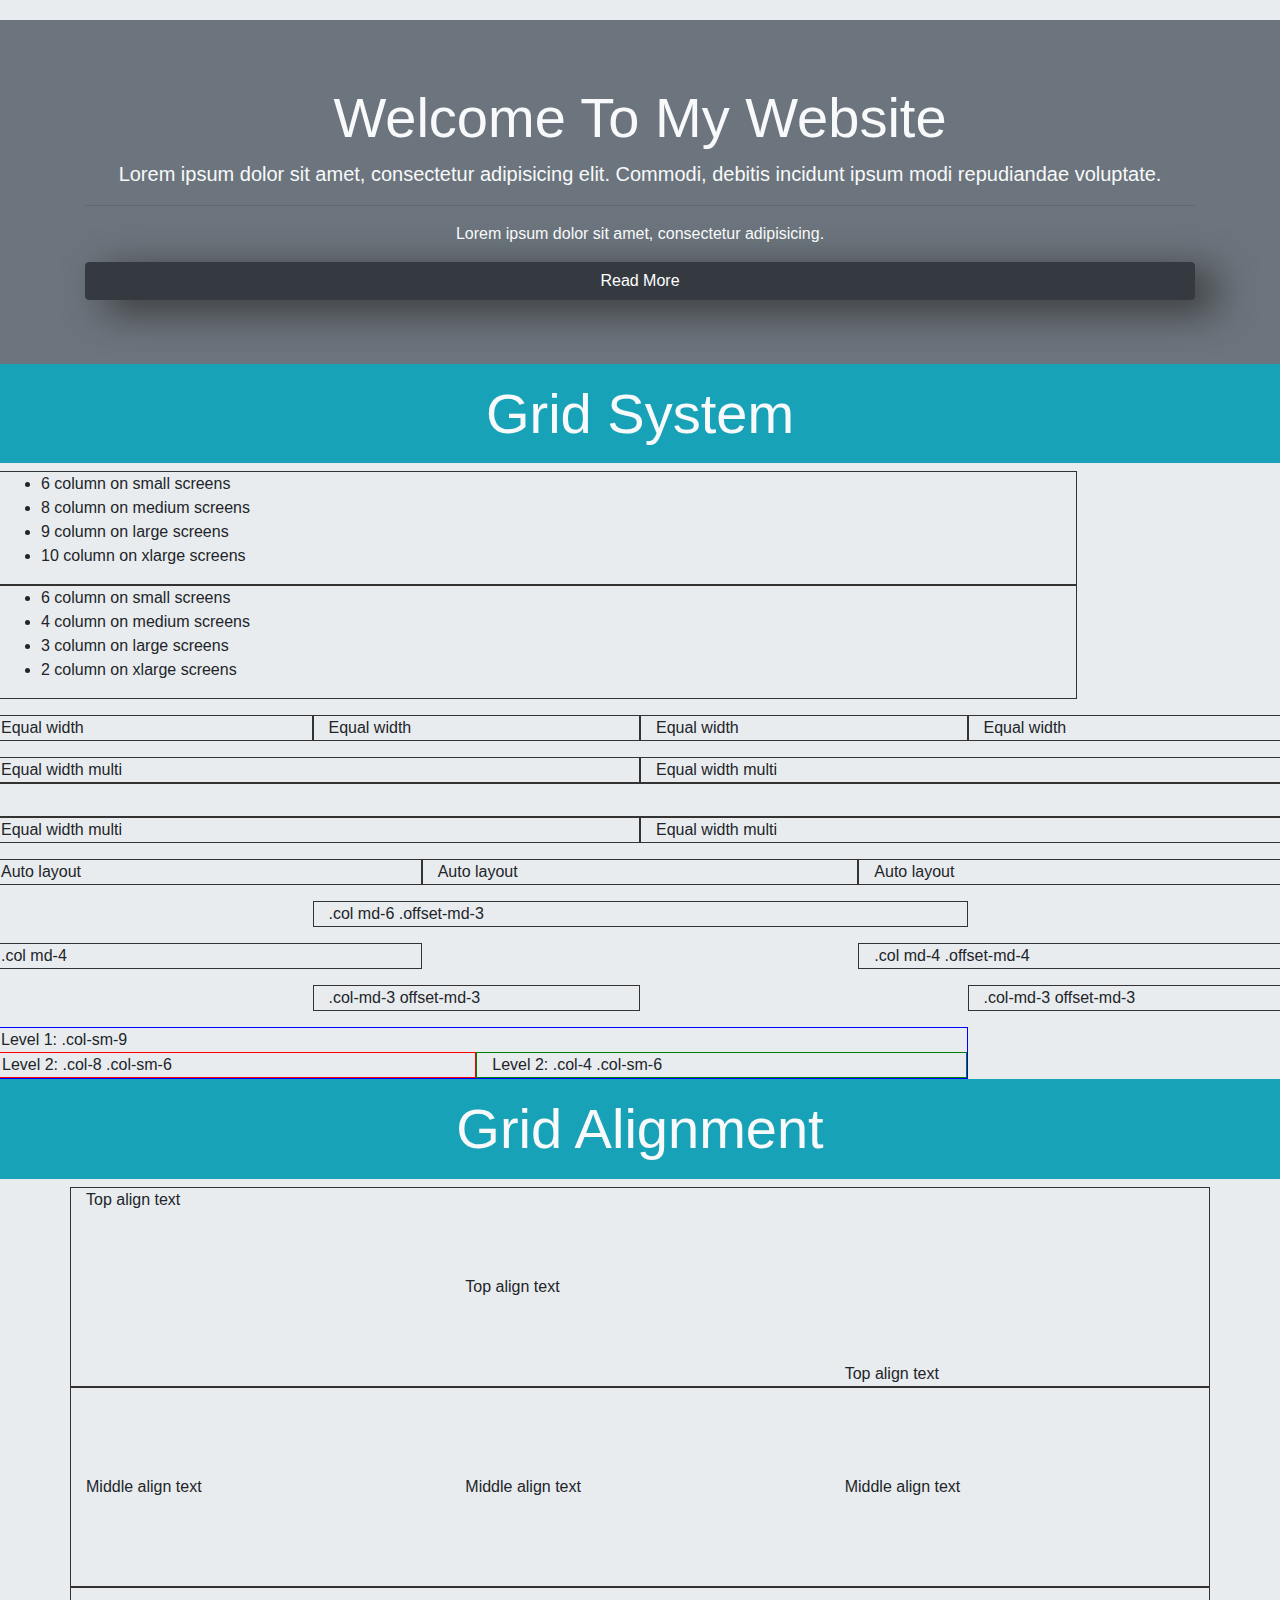
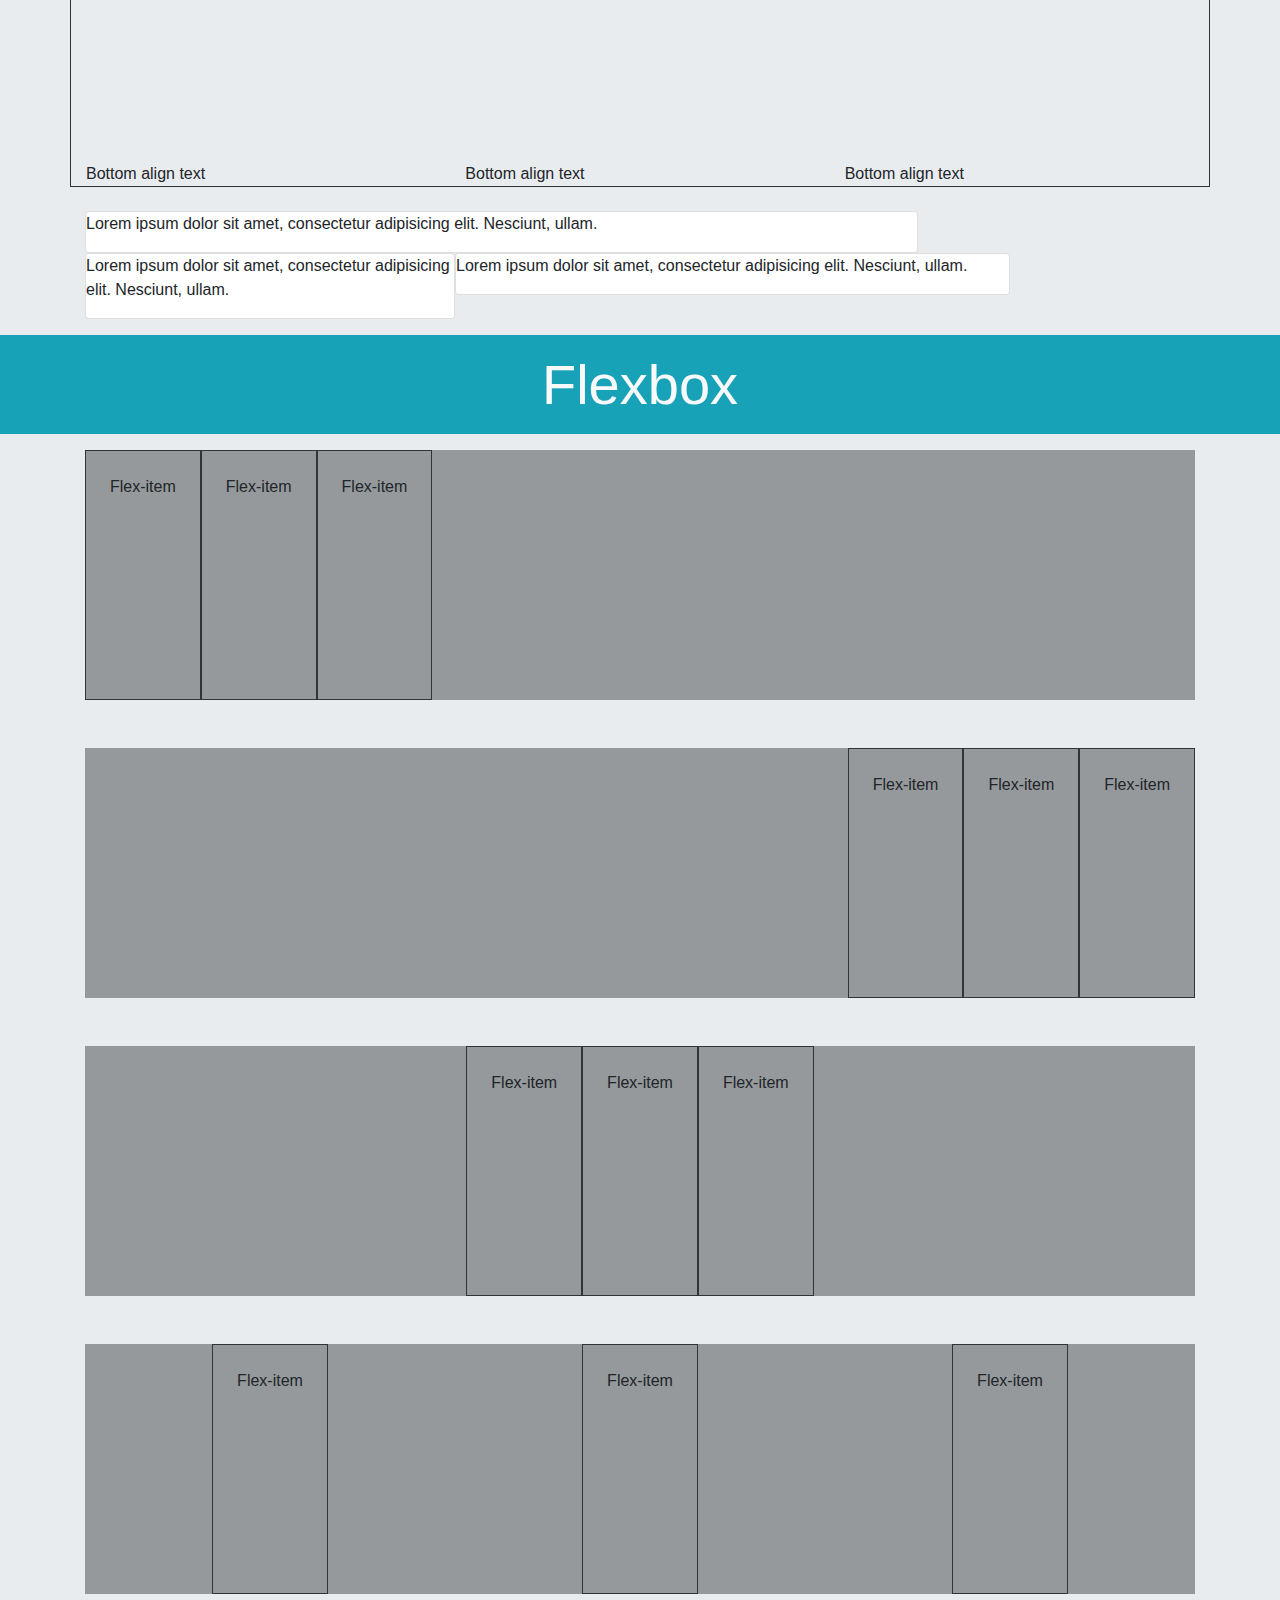
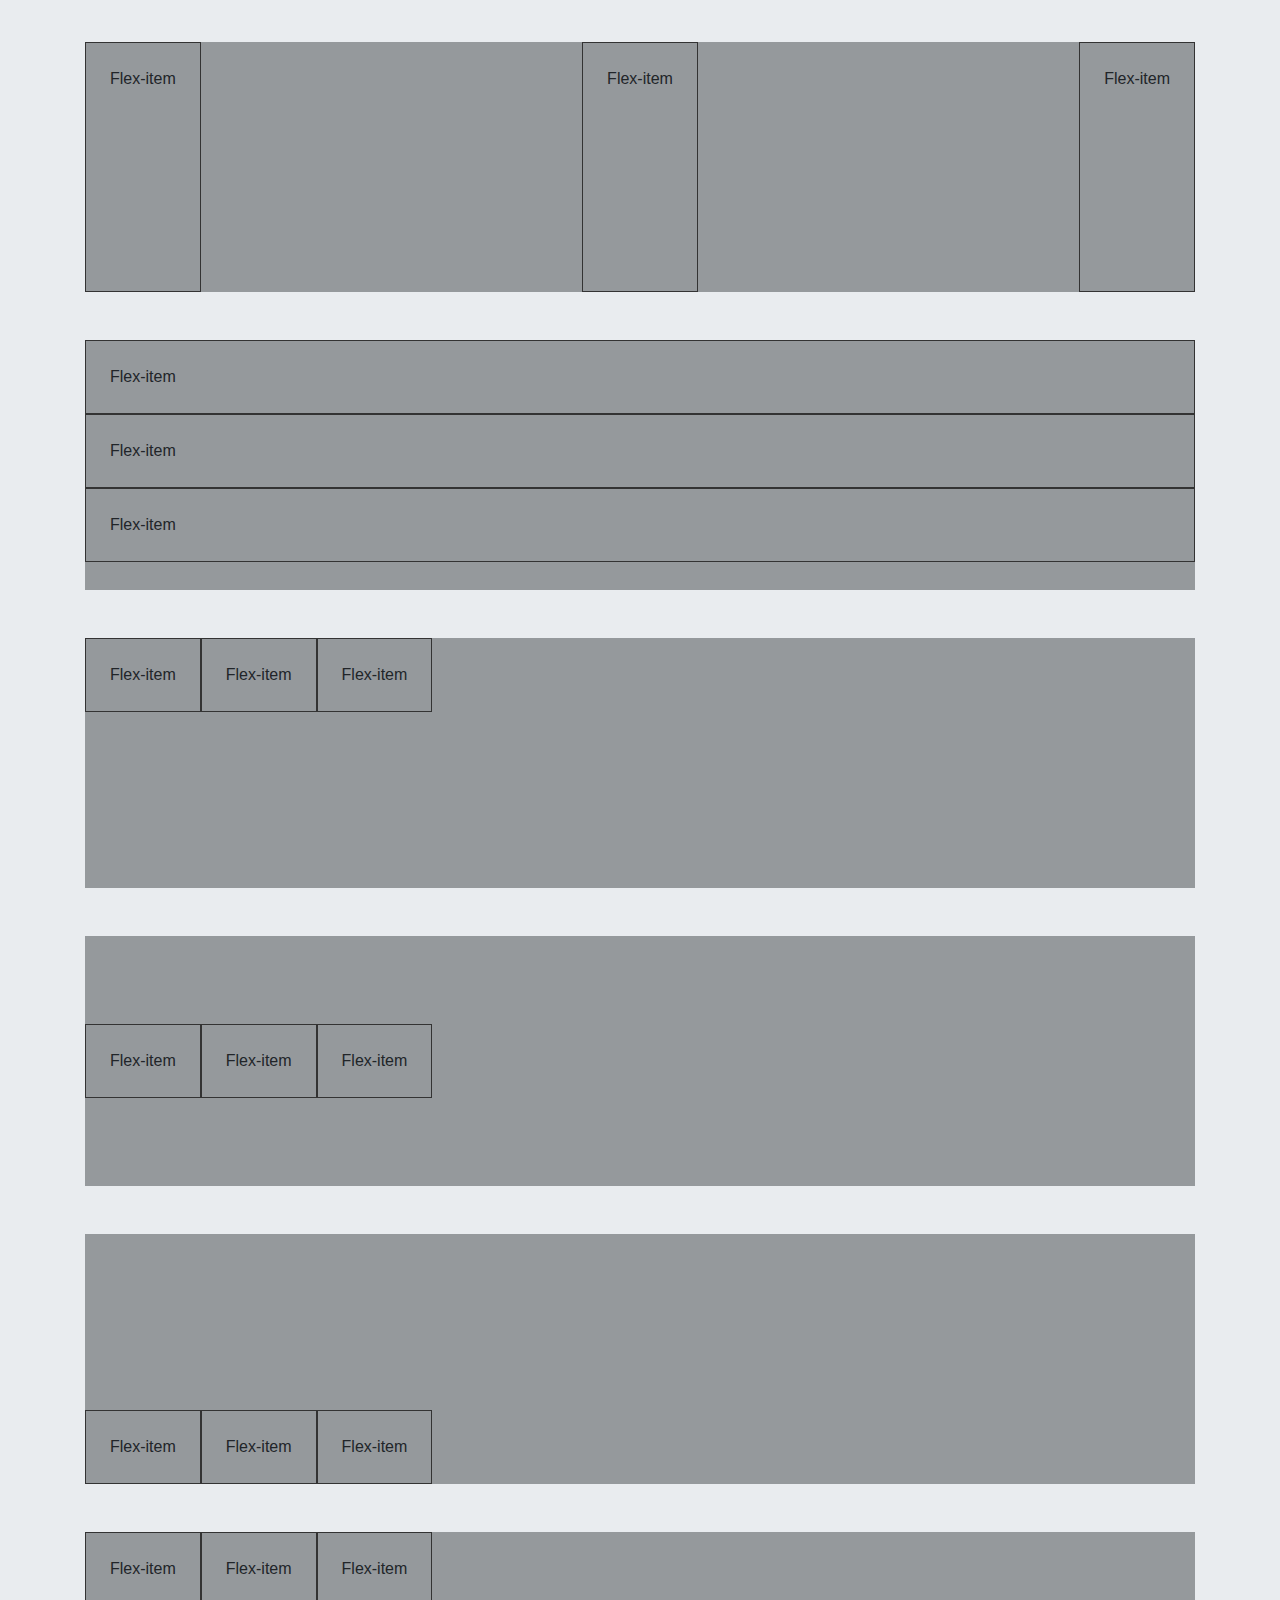
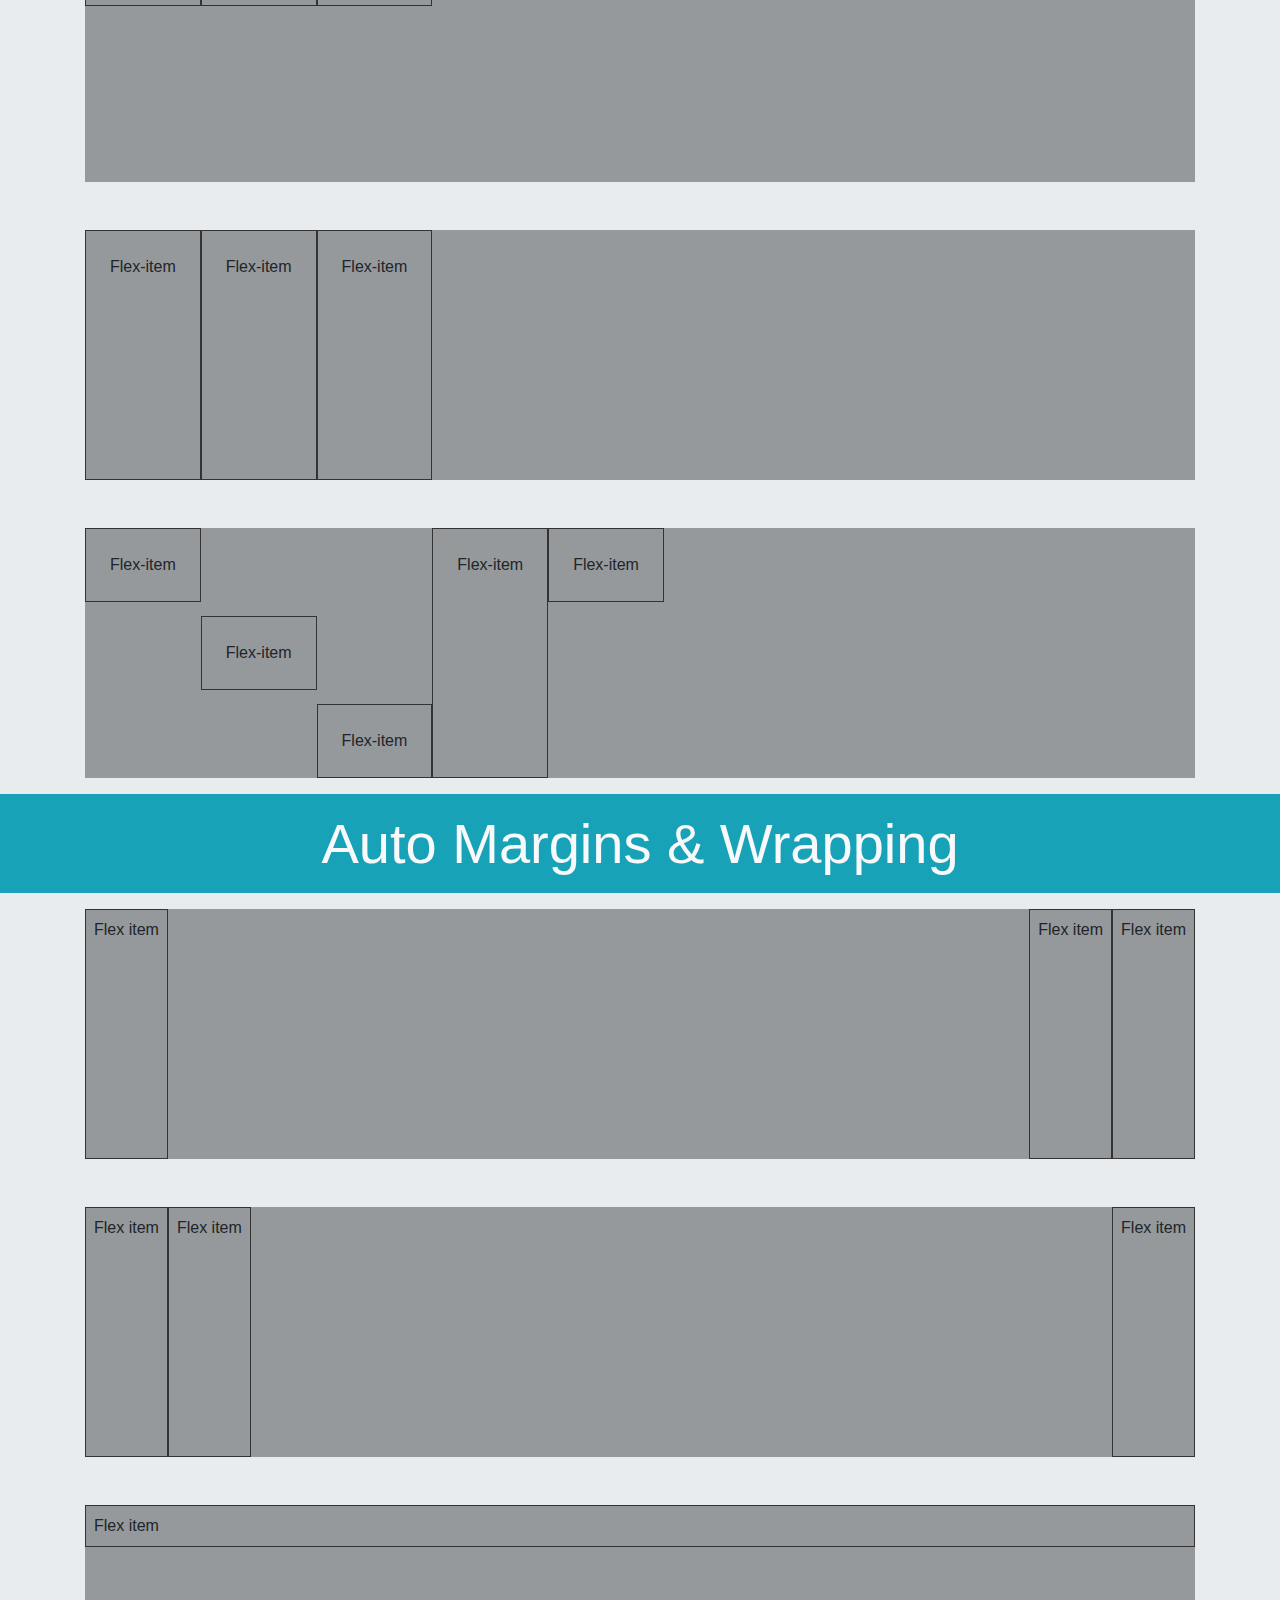
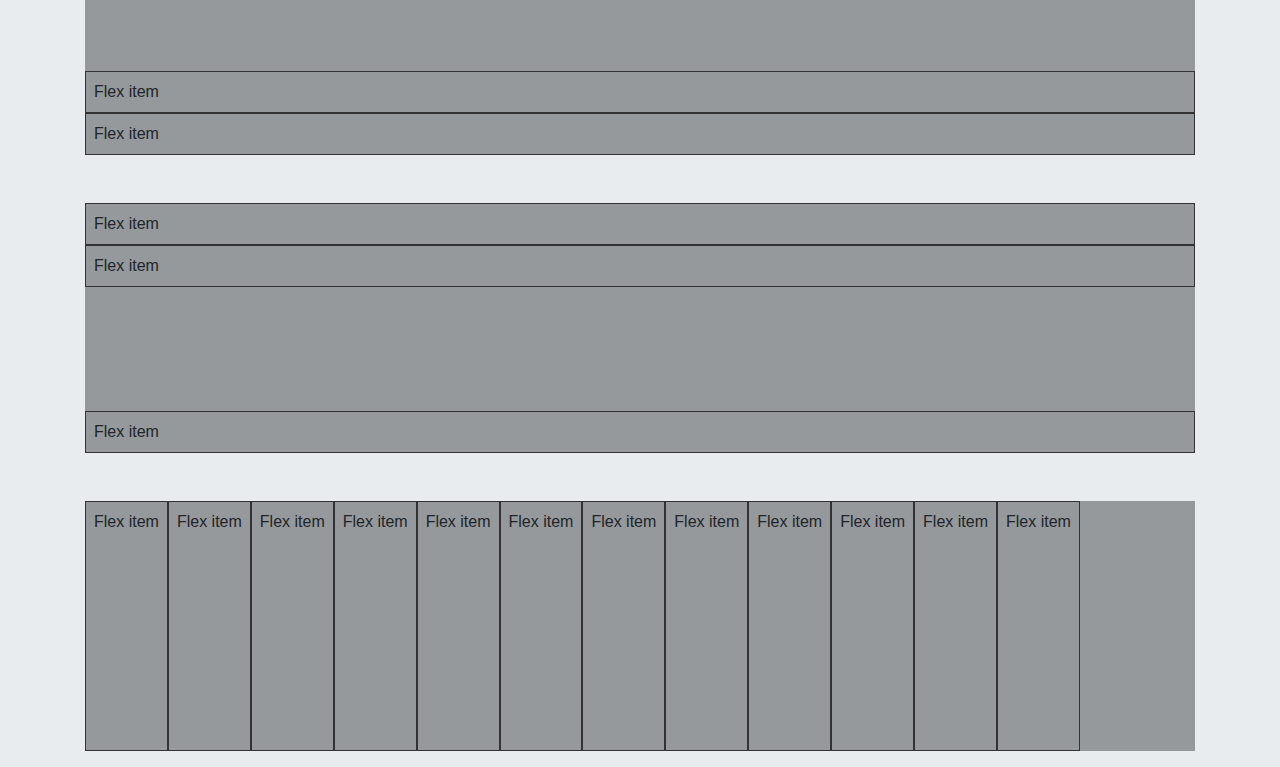
<file: gridSystem/index.html>
<!DOCTYPE html>
<html lang="en">
<head>
    <meta charset="UTF-8">
    <link rel="stylesheet" href="https://stackpath.bootstrapcdn.com/bootstrap/4.3.1/css/bootstrap.min.css"
          integrity="sha384-ggOyR0iXCbMQv3Xipma34MD+dH/1fQ784/j6cY/iJTQUOhcWr7x9JvoRxT2MZw1T" crossorigin="anonymous">
    <meta name="viewport"
          content="width=device-width, user-scalable=no, initial-scale=1.0, maximum-scale=1.0, minimum-scale=1.0">
    <meta http-equiv="X-UA-Compatible" content="ie=edge">
    <link rel="stylesheet" href="https:/use.fontawesome.com/releases/v5.0.13/css/all.css">
    <link rel="stylesheet" href="css/style.css">
    <title>Grid System</title>
</head>
<body>

<div class="jumbotron jumbotron-fluid bg-secondary text-center text-light mb-0">
    <div class="container">
        <h2 class="display-4">Welcome To My Website</h2>
        <p class="lead">Lorem ipsum dolor sit amet, consectetur adipisicing elit. Commodi, debitis incidunt ipsum
            modi repudiandae
            voluptate.</p>
        <hr>
        <p>Lorem ipsum dolor sit amet, consectetur adipisicing.</p>
        <a class="btn btn-block btn-dark" href="#" role="button">Read More</a>
    </div>
</div>

<div class="jumbotron-fluid bg-info text-center text-light">
    <div class="container">
        <h1 class="display-4 p-3">Grid System</h1>
    </div>
</div>

<!-- RESPONSIVE GRID -->

<div class="row mb-3">
    <div class="col-sm-6 col-md-8 col-lg-9 col-xl-10" style="border: 1px solid #333">
        <ul>
            <li>6 column on small screens</li>
            <li>8 column on medium screens</li>
            <li>9 column on large screens</li>
            <li>10 column on xlarge screens</li>
        </ul>
    </div>
    <div class="col-sm-6 col-md-4 col-lg-9 col-xl-10" style="border: 1px solid #333">
        <ul>
            <li>6 column on small screens</li>
            <li>4 column on medium screens</li>
            <li>3 column on large screens</li>
            <li>2 column on xlarge screens</li>
        </ul>
    </div>
</div>

<!-- EQUAL WIDTH -->

<div class="row mb-3">
    <div class="col" style="border: 1px solid #333">Equal width</div>
    <div class="col" style="border: 1px solid #333">Equal width</div>
    <div class="col" style="border: 1px solid #333">Equal width</div>
    <div class="col" style="border: 1px solid #333">Equal width</div>
</div>

<!-- EQUAL WIDTH MULTI ROW -->

<div class="row mb-3">
    <div class="col" style="border: 1px solid #333">Equal width multi</div>
    <div class="col" style="border: 1px solid #333">Equal width multi</div>
    <div class="w-100 p-3" style="border: 1px solid #333"></div>
    <div class="col" style="border: 1px solid #333">Equal width multi</div>
    <div class="col" style="border: 1px solid #333">Equal width multi</div>
</div>

<!-- AUTO LAYOUT -->

<div class="row mb-3">
    <div class="col-4" style="border: 1px solid #333">Auto layout</div>
    <div class="col-4" style="border: 1px solid #333">Auto layout</div>
    <div class="col-4" style="border: 1px solid #333">Auto layout</div>
</div>

<!-- OFFSETTING -->

<div class="row mb-3">
    <!-- 6 COLUMN DIV OFFSET BY 3 -->
    <div class="col-md-6 offset-md-3" style="border: 1px solid #333;">.col md-6 .offset-md-3
    </div>
</div>
<div class="row mb-3">
    <!-- 2 4 COLUMN DIVS, THE SECOND OFFSET BY 4 -->
    <div class="col-md-4" style="border: 1px solid #333;">.col md-4
    </div>
    <div class="col-md-4 offset-md-4" style="border: 1px solid #333;">.col md-4 .offset-md-4
    </div>
</div>

<div class="row mb-3">
    <!-- 2 3 COLUMN DIVS, BOTH OFFSET BY 3 -->
    <div class="col-md-3 offset-md-3" style="border: 1px solid #333;">
        .col-md-3 offset-md-3
    </div>
    <div class="col-md-3 offset-md-3" style="border: 1px solid #333;">
        .col-md-3 offset-md-3
    </div>
</div>

<!-- NESTING -->

<div class="row">
    <div class="col-sm-9" style="border: 1px solid blue;">
        Level 1: .col-sm-9
        <div class="row">
            <div class="col-8 col-sm-6" style="border: 1px solid red;">
                Level 2: .col-8 .col-sm-6
            </div>
            <div class="col-4 col-sm-6" style="border: 1px solid green;">
                Level 2: .col-4 .col-sm-6
            </div>
        </div>
    </div>
</div>

<div class="jumbotron-fluid bg-info text-center text-light">
    <div class="container">
        <h1 class="display-4 p-3">Grid Alignment</h1>
    </div>
</div>

<!-- VERTICAL ALIGNMENT -->

<div class="container mb-3">
    <div class="row align-items-start" style="height: 200px; border: 1px solid #333;">
        <div class="col align-self-start">Top align text</div>
        <div class="col align-self-center">Top align text</div>
        <div class="col align-self-end">Top align text</div>
    </div>
    <div class="row align-items-center" style="height: 200px; border: 1px solid #333;">
        <div class="col">Middle align text</div>
        <div class="col">Middle align text</div>
        <div class="col">Middle align text</div>
    </div>
    <div class="row align-items-end" style="height: 200px; border: 1px solid #333;">
        <div class="col">Bottom align text</div>
        <div class="col">Bottom align text</div>
        <div class="col">Bottom align text</div>
    </div>
</div>

<!-- COLUMN WRAPPING & NO GUTTERS -->

<div class="container">
    <div class="row mt-4 mb-3 no-gutters">
        <div class="col-9">
            <div class="card">
                <div class="card-block">
                    <p>Lorem ipsum dolor sit amet, consectetur adipisicing elit. Nesciunt, ullam.</p>
                </div>
            </div>
        </div>
        <div class="col-4">
            <div class="card">
                <div class="card-block">
                    <p>Lorem ipsum dolor sit amet, consectetur adipisicing elit. Nesciunt, ullam.</p>
                </div>
            </div>
        </div>
        <div class="col-6">
            <div class="card">
                <div class="card-block">
                    <p>Lorem ipsum dolor sit amet, consectetur adipisicing elit. Nesciunt, ullam.</p>
                </div>
            </div>
        </div>
    </div>
</div>

<div class="jumbotron-fluid bg-info text-center text-light">
    <div class="container">
        <p class="display-4 p-3">Flexbox</p>
    </div>
</div>

<!-- FLEX ROW & FLEX ITEMS -->

<div class="container">
    <div class="d-flex flex-row row-hl">
        <div class="p-4 item-hl">Flex-item</div>
        <div class="p-4 item-hl">Flex-item</div>
        <div class="p-4 item-hl">Flex-item</div>
    </div>

    <br><br>

    <div class="d-flex flex-row-reverse row-hl">
        <div class="p-4 item-hl">Flex-item</div>
        <div class="p-4 item-hl">Flex-item</div>
        <div class="p-4 item-hl">Flex-item</div>
    </div>

    <br><br>

    <div class="d-flex justify-content-center row-hl">
        <div class="p-4 item-hl">Flex-item</div>
        <div class="p-4 item-hl">Flex-item</div>
        <div class="p-4 item-hl">Flex-item</div>
    </div>

    <br><br>

    <div class="d-flex justify-content-around row-hl">
        <div class="p-4 item-hl">Flex-item</div>
        <div class="p-4 item-hl">Flex-item</div>
        <div class="p-4 item-hl">Flex-item</div>
    </div>

    <br><br>

    <div class="d-flex justify-content-between row-hl">
        <div class="p-4 item-hl">Flex-item</div>
        <div class="p-4 item-hl">Flex-item</div>
        <div class="p-4 item-hl">Flex-item</div>
    </div>

    <br><br>

    <div class="d-flex flex-column row-hl">
        <div class="p-4 item-hl">Flex-item</div>
        <div class="p-4 item-hl">Flex-item</div>
        <div class="p-4 item-hl">Flex-item</div>
    </div>

    <br><br>

    <!-- VERTICAL ALIGN ITEMS -->

    <div class="d-flex align-items-start row-hl">
        <div class="p-4 item-hl">Flex-item</div>
        <div class="p-4 item-hl">Flex-item</div>
        <div class="p-4 item-hl">Flex-item</div>
    </div>

    <br><br>

    <div class="d-flex align-items-center row-hl">
        <div class="p-4 item-hl">Flex-item</div>
        <div class="p-4 item-hl">Flex-item</div>
        <div class="p-4 item-hl">Flex-item</div>
    </div>

    <br><br>

    <div class="d-flex align-items-end row-hl">
        <div class="p-4 item-hl">Flex-item</div>
        <div class="p-4 item-hl">Flex-item</div>
        <div class="p-4 item-hl">Flex-item</div>
    </div>

    <br><br>

    <div class="d-flex align-items-baseline row-hl">
        <div class="p-4 item-hl">Flex-item</div>
        <div class="p-4 item-hl">Flex-item</div>
        <div class="p-4 item-hl">Flex-item</div>
    </div>

    <br><br>

    <div class="d-flex align-items-stretch row-hl">
        <div class="p-4 item-hl">Flex-item</div>
        <div class="p-4 item-hl">Flex-item</div>
        <div class="p-4 item-hl">Flex-item</div>
    </div>

    <br><br>

    <!-- SELF ALIGNMENT -->

    <div class="d-flex row-hl mb-3">
        <div class="align-self-start p-4 item-hl">Flex-item</div>
        <div class="align-self-center p-4 item-hl">Flex-item</div>
        <div class="align-self-end p-4 item-hl">Flex-item</div>
        <div class="align-self-stretch p-4 item-hl">Flex-item</div>
        <div class="align-self-baseline p-4 item-hl">Flex-item</div>
    </div>
</div>

<div class="jumbotron-fluid bg-info text-center text-light">
    <div class="container">
        <p class="display-4 p-3">Auto Margins & Wrapping</p>
    </div>
</div>

<!-- AUTO MARGIN -->

<div class="container mb-3">
    <div class="d-flex row-hl">
        <div class="mr-auto p-2 item-hl">Flex item</div>
        <div class="p-2 item-hl">Flex item</div>
        <div class="p-2 item-hl">Flex item</div>
    </div>

    <br><br>

    <div class="d-flex row-hl">
        <div class="p-2 item-hl">Flex item</div>
        <div class="p-2 item-hl">Flex item</div>
        <div class="ml-auto p-2 item-hl">Flex item</div>
    </div>

    <br><br>

    <div class="d-flex flex-column row-hl">
        <div class="mb-auto p-2 item-hl">Flex item</div>
        <div class="p-2 item-hl">Flex item</div>
        <div class="p-2 item-hl">Flex item</div>
    </div>

    <br><br>

    <div class="d-flex flex-column row-hl">
        <div class="p-2 item-hl">Flex item</div>
        <div class="p-2 item-hl">Flex item</div>
        <div class="mt-auto p-2 item-hl">Flex item</div>
    </div>

    <br><br>

    <!-- WRAPPING -->

    <div class="d-flex flex-wrap row-hl">
        <div class="p-2 item-hl">Flex item</div>
        <div class="p-2 item-hl">Flex item</div>
        <div class="p-2 item-hl">Flex item</div>
        <div class="p-2 item-hl">Flex item</div>
        <div class="p-2 item-hl">Flex item</div>
        <div class="p-2 item-hl">Flex item</div>
        <div class="p-2 item-hl">Flex item</div>
        <div class="p-2 item-hl">Flex item</div>
        <div class="p-2 item-hl">Flex item</div>
        <div class="p-2 item-hl">Flex item</div>
        <div class="p-2 item-hl">Flex item</div>
        <div class="p-2 item-hl">Flex item</div>
    </div>
</div>


<script src="https://code.jquery.com/jquery-3.3.1.slim.min.js"
        integrity="sha384-q8i/X+965DzO0rT7abK41JStQIAqVgRVzpbzo5smXKp4YfRvH+8abtTE1Pi6jizo"
        crossorigin="anonymous"></script>
<script src="https://cdnjs.cloudflare.com/ajax/libs/popper.js/1.14.7/umd/popper.min.js"
        integrity="sha384-UO2eT0CpHqdSJQ6hJty5KVphtPhzWj9WO1clHTMGa3JDZwrnQq4sF86dIHNDz0W1"
        crossorigin="anonymous"></script>
<script src="https://stackpath.bootstrapcdn.com/bootstrap/4.3.1/js/bootstrap.min.js"
        integrity="sha384-JjSmVgyd0p3pXB1rRibZUAYoIIy6OrQ6VrjIEaFf/nJGzIxFDsf4x0xIM+B07jRM"
        crossorigin="anonymous"></script>

</body>
</html>
</file>
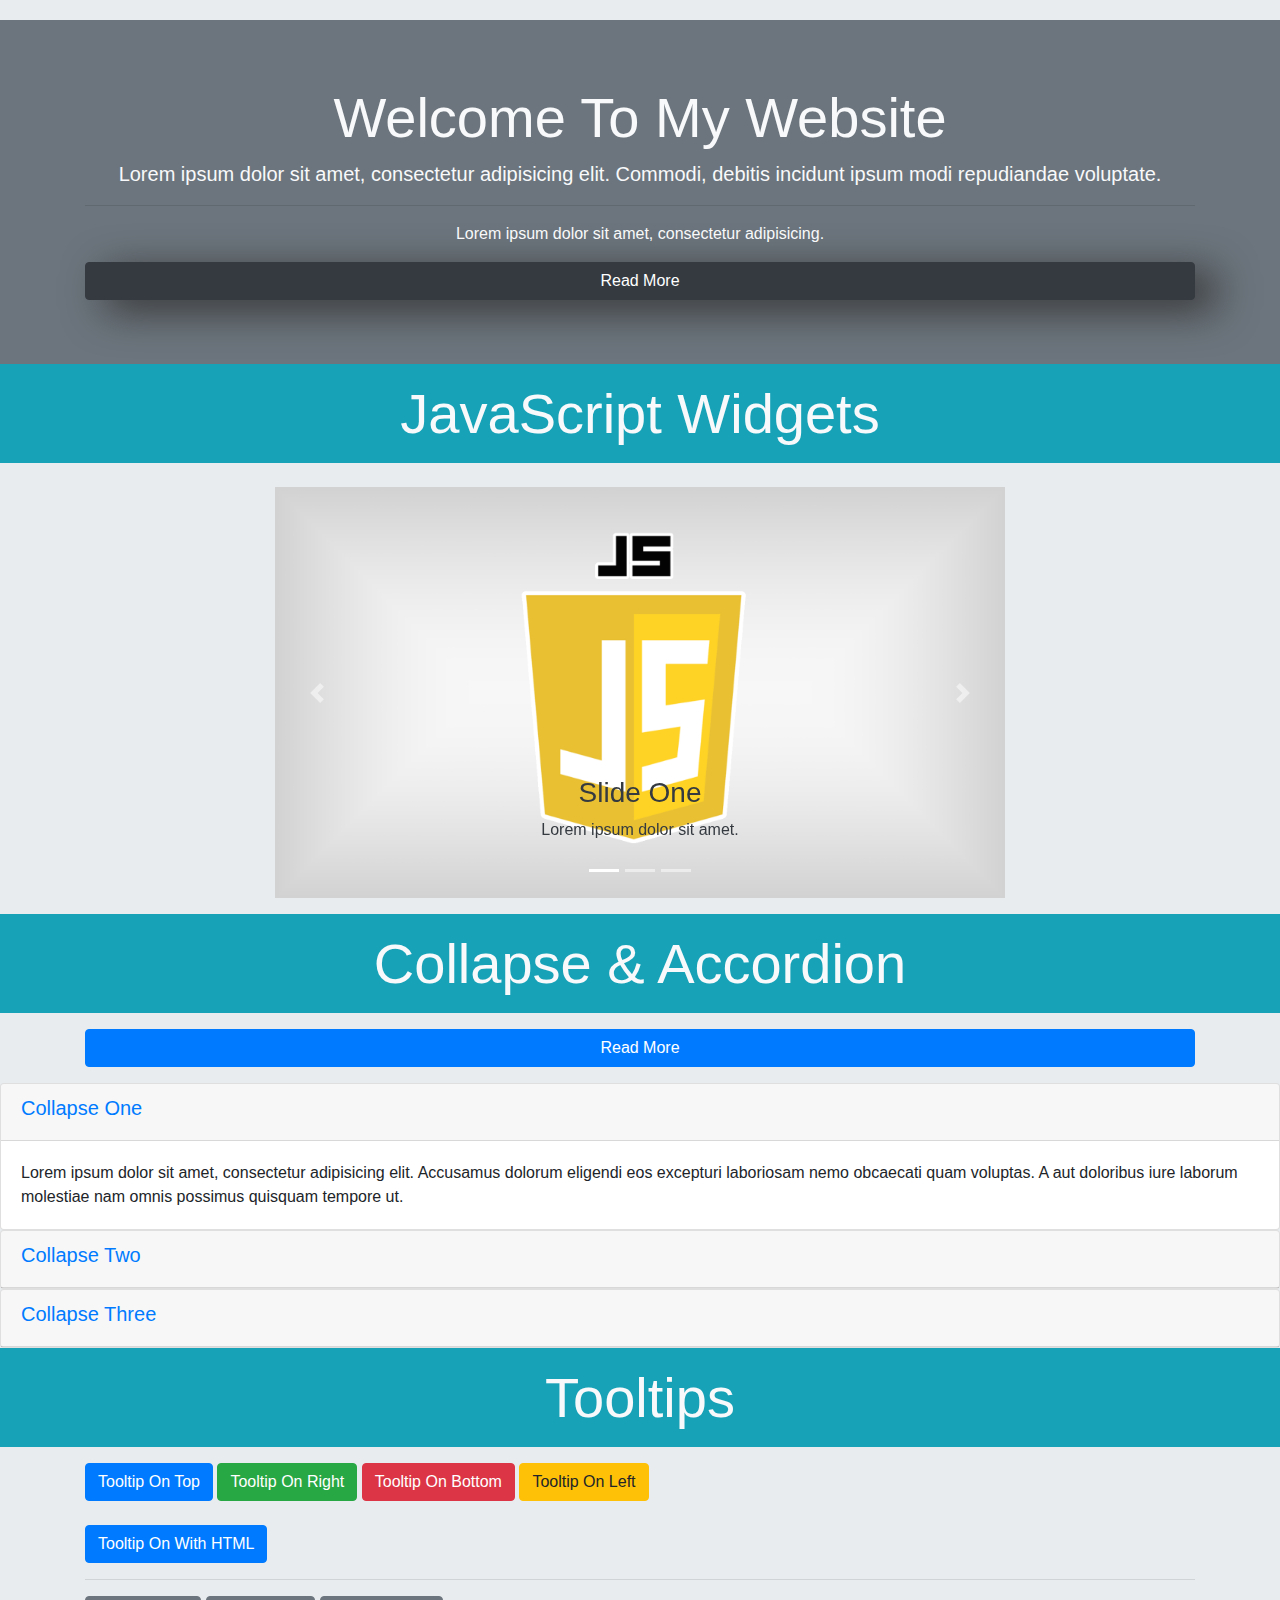
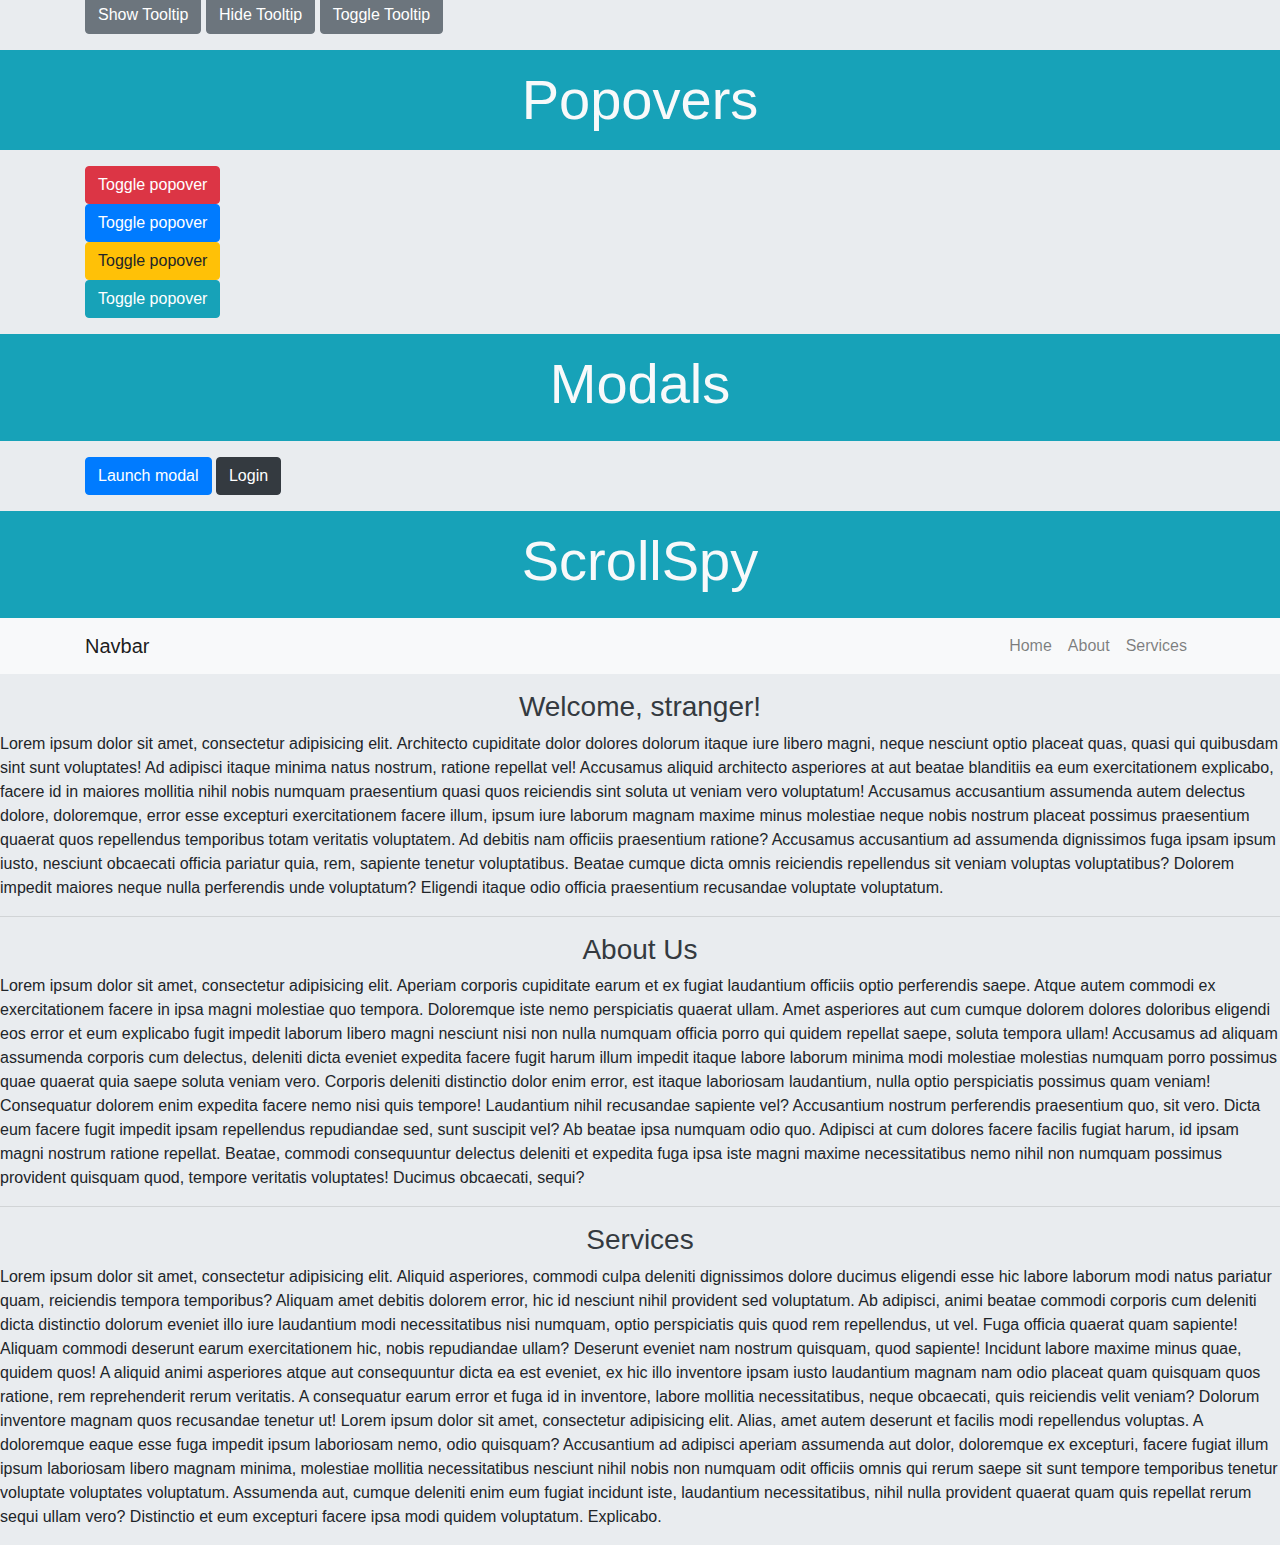
<file: jsWidgets/index.html>
<!DOCTYPE html>
<html lang="en">
<head>
    <meta charset="UTF-8">
    <link rel="stylesheet" href="https://stackpath.bootstrapcdn.com/bootstrap/4.3.1/css/bootstrap.min.css"
          integrity="sha384-ggOyR0iXCbMQv3Xipma34MD+dH/1fQ784/j6cY/iJTQUOhcWr7x9JvoRxT2MZw1T" crossorigin="anonymous">
    <meta name="viewport"
          content="width=device-width, user-scalable=no, initial-scale=1.0, maximum-scale=1.0, minimum-scale=1.0">
    <meta http-equiv="X-UA-Compatible" content="ie=edge">
    <link rel="stylesheet" href="https:/use.fontawesome.com/releases/v5.0.13/css/all.css">
    <link rel="stylesheet" href="css/style.css">
    <title>JavaScript Widgets</title>
</head>
<body>
<header>
    <div class="jumbotron jumbotron-fluid bg-secondary text-center text-light mb-0">
        <div class="container">
            <h2 class="display-4">Welcome To My Website</h2>
            <p class="lead">Lorem ipsum dolor sit amet, consectetur adipisicing elit. Commodi, debitis incidunt ipsum
                modi repudiandae
                voluptate.</p>
            <hr>
            <p>Lorem ipsum dolor sit amet, consectetur adipisicing.</p>
            <a id="header-btn" class="btn btn-block btn-dark" href="#" role="button">Read More</a>
        </div>
    </div>
</header>

<article>
    <div class="jumbotron-fluid bg-info text-center text-light mb-0">
        <div class="container">
            <h1 class="display-4 p-3">JavaScript Widgets</h1>
        </div>
    </div>
</article>

<section>
    <div class="container">
        <div class="row">
            <div class="col-sm-8 m-auto">

                <!-- SIMPLE SLIDER -->

                <div id="my-slider" class="carousel slide mb-3 mt-3" data-ride="carousel">

                    <!-- INDICATORS -->

                    <ol class="carousel-indicators">
                        <li class="active" data-target="#my-slider" data-slide-to="0"></li>
                        <li data-target="#my-slider" data-slide-to="1"></li>
                        <li data-target="#my-slider" data-slide-to="2"></li>
                    </ol>

                    <!-- SLIDES -->

                    <div class="carousel-inner">
                        <div class="carousel-item active">
                            <img class="d-block img-fluid" src="img/slide_img0.png" alt="1st slider image">

                            <!-- CAPTION-->

                            <div class="carousel-caption d-none d-md-block">
                                <h3 class="text-dark">Slide One</h3>
                                <p class="text-dark">Lorem ipsum dolor sit amet.</p>
                            </div>
                        </div>
                        <div class="carousel-item">
                            <img class="d-block img-fluid" src="img/slide_img1.png" alt="2nd slider image">
                        </div>
                        <div class="carousel-item">
                            <img class="d-block img-fluid" src="img/slide_img2.png" alt="3rd slider image">
                        </div>
                    </div>
                </div>

                <!-- CONTROLS -->

                <a href="#my-slider" class="carousel-control-prev" data-slide="prev">
                    <span class="carousel-control-prev-icon"></span></a>
                <a href="#my-slider" class="carousel-control-next" data-slide="next">
                    <span class="carousel-control-next-icon"></span></a>
            </div>
        </div>
    </div>
</section>

<article>
    <div class="jumbotron-fluid bg-info text-center text-light mb-3">
        <div class="container">
            <h1 class="display-4 p-3">Collapse & Accordion</h1>
        </div>
    </div>
</article>

<!-- COLLAPSE -->

<sectiion>
    <div class="container">
        <button class="btn btn-primary d-block mb-3 btn-block" data-toggle="collapse" data-target="#collapse-btn-0">
            Read More
        </button>
        <div class="collapse mb-5" id="collapse-btn-0">
            <div class="card">
                <div class="card-body">
                    Lorem ipsum dolor sit amet, consectetur adipisicing elit. Aliquam autem deleniti eaque hic id ipsam
                    quis quisquam reiciendis similique voluptatibus. Lorem ipsum dolor sit amet. Lorem ipsum dolor sit
                    amet.
                </div>
            </div>
        </div>
    </div>
</sectiion>

<!-- ACCORDION -->

<section>
    <div id="accordion">
        <div class="card">
            <div class="card-header">
                <h5>
                    <a href="#collapse1" data-parent="#accordion" data-toggle="collapse">Collapse One</a>
                </h5>
            </div>
            <div id="collapse1" class="collapse show">
                <div class="card-body">
                    Lorem ipsum dolor sit amet, consectetur adipisicing elit. Accusamus dolorum eligendi eos excepturi
                    laboriosam nemo obcaecati quam voluptas. A aut doloribus iure laborum molestiae nam omnis possimus
                    quisquam tempore ut.
                </div>
            </div>
        </div>
        <div class="card">
            <div class="card-header">
                <h5>
                    <a href="#collapse2" data-parent="#accordion" data-toggle="collapse">Collapse Two</a>
                </h5>
            </div>
            <div id="collapse2" class="collapse">
                <div class="card-body">
                    Lorem ipsum dolor sit amet, consectetur adipisicing elit. Accusamus dolorum eligendi eos excepturi
                    laboriosam nemo obcaecati quam voluptas. A aut doloribus iure laborum molestiae nam omnis possimus
                    quisquam tempore ut.
                </div>
            </div>
        </div>
        <div class="card">
            <div class="card-header">
                <h5>
                    <a href="#collapse3" data-parent="#accordion" data-toggle="collapse">Collapse Three</a>
                </h5>
            </div>
            <div id="collapse3" class="collapse">
                <div class="card-body">
                    Lorem ipsum dolor sit amet, consectetur adipisicing elit. Accusamus dolorum eligendi eos excepturi
                    laboriosam nemo obcaecati quam voluptas. A aut doloribus iure laborum molestiae nam omnis possimus
                    quisquam tempore ut.
                </div>
            </div>
        </div>
    </div>
</section>

<article>
    <div class="jumbotron-fluid bg-info text-center text-light mb-3">
        <div class="container">
            <h1 class="display-4 p-3">Tooltips</h1>
        </div>
    </div>
</article>

<!-- TOOLTIPS -->
<section>
    <div class="container mb-3">
        <button class="btn btn-primary" data-toggle="tooltip"
                data-placement="top" title="Tooltip on top">Tooltip On Top
        </button>
        <button class="btn btn-success" data-toggle="tooltip"
                data-placement="right" title="Tooltip on right">Tooltip On Right
        </button>
        <button class="btn btn-danger" data-toggle="tooltip"
                data-placement="bottom" title="Tooltip on bottom">Tooltip On Bottom
        </button>
        <button class="btn btn-warning" data-toggle="tooltip"
                data-placement="left" title="Tooltip on left">Tooltip On Left
        </button>

        <br><br>

        <!-- TOOLTIPS WITH HTML -->

        <button id="html-tooltip" class="btn btn-primary" data-toggle="tooltip"
                data-placement="top" data-html="true"
                title="<h3>Tooltip</h3><p>This is an HTML tooltip</p>">Tooltip On With HTML
        </button>

        <hr>

        <!-- TRIGGER WITH JAVASCRIPT -->

        <button class="btn btn-secondary" onclick="showTooltip()">Show Tooltip</button>
        <button class="btn btn-secondary" onclick="hideTooltip()">Hide Tooltip</button>
        <button class="btn btn-secondary" onclick="toggleTooltip()">Toggle Tooltip</button>
    </div>
</section>

<article>
    <div class="jumbotron-fluid bg-info text-center text-light mb-3">
        <div class="container">
            <h1 class="display-4 p-3">Popovers</h1>
        </div>
    </div>
</article>

<!-- POPOVERS -->

<section>
    <div class="container">
        <button class="btn btn-danger" data-toggle="popover"
                data-placement="top" data-content="Lorem ipsum dolor sit amet."
                data-trigger="focus">Toggle popover
        </button>
    </div>

    <div class="container">
        <button class="btn btn-primary" data-toggle="popover"
                data-placement="right" data-content="Lorem ipsum dolor sit amet."
                data-trigger="focus">Toggle popover
        </button>
    </div>
    <div class="container">
        <button class="btn btn-warning" data-toggle="popover"
                data-placement="bottom" data-content="Lorem ipsum dolor sit amet."
                data-trigger="focus">Toggle popover
        </button>
    </div>
    <div class="container">
        <button class="btn btn-info" data-toggle="popover"
                data-placement="left" data-content="Lorem ipsum dolor sit amet."
                data-trigger="focus">Toggle popover
        </button>
    </div>
</section>

<article>
    <div class="jumbotron-fluid bg-info text-center text-light mt-3 mb-3 p-3">
        <div class="container">
            <h1 class="display-4">Modals</h1>
        </div>
    </div>
</article>

<!-- MODAL TRIGGER -->

<section>
    <div class="container">
        <button class="btn btn-primary mb-3" data-toggle="modal" data-target="#myModal">
            Launch modal
        </button>

        <!-- MODAL -->

        <div id="myModal" class="modal">
            <div class="modal-dialog">
                <div class="modal-content">
                    <div class="modal-header">
                        <h5 class="modal-title">Modal Title</h5>
                        <button class="close" data-toggle="tooltip" data-placement="right"
                                title="close" data-dismiss="modal">&times;
                        </button>
                    </div>
                    <div class="modal-body">
                        Lorem ipsum dolor sit amet, consectetur adipisicing elit. Consectetur ducimus earum illo itaque
                        magni. Ab doloremque esse inventore nam reiciendis.
                    </div>
                    <div class="modal-footer">
                        <button class="btn btn-success float-left" data-toggle="collapse" data-target="#collapse-btn-1">
                            Find out more
                        </button>
                    </div>
                </div>
            </div>
        </div>

        <!-- MODAL LOGIN TRIGGER-->

        <button class="btn btn-dark mb-3" data-toggle="modal" data-target="#myLoginModal">
            Login
        </button>

        <!-- MODAL LOGIN -->

        <div id="myLoginModal" class="modal">
            <div class="modal-dialog">
                <div class="modal-content">
                    <div class="modal-header">
                        <h5 class="modal-title">Login</h5>
                        <button class="close" data-toggle="tooltip" data-placement="right"
                                title="close" data-dismiss="modal">&times;
                        </button>
                    </div>
                    <div class="modal-body">
                        <form>
                            <div class="form-group">
                                <label for="username">Username</label>
                                <input type="text" class="form-control" placeholder="Username">
                            </div>
                            <div class="form-group">
                                <label for="password">Password</label>
                                <input type="text" class="form-control" placeholder="Password">
                            </div>
                        </form>
                    </div>
                    <div class="modal-footer">
                        <button class="btn btn-success" data-dismiss="modal">Login</button>
                    </div>
                </div>
            </div>
        </div>
    </div>
</section>

<article>
    <div class="jumbotron-fluid bg-info text-center text-light p-3">
        <div class="container">
            <h1 class="display-4">ScrollSpy</h1>
        </div>
    </div>
</article>

<!-- SCROLL SPY -->

<section class="sticky-top">
    <div id="mainNavbar" class="navbar navbar-expand-sm navbar-light bg-light mb-3">
        <div class="container">
            <a href="#" class="navbar-brand">Navbar</a>
            <ui class="navbar-nav">
                <li class="nav-item">
                    <a href="#home" class="nav-link">Home</a>
                </li>
                <li class="nav-item">
                    <a href="#about" class="nav-link">About</a>
                </li>
                <li class="nav-item">
                    <a href="#services" class="nav-link">Services</a>
                </li>
            </ui>
        </div>
    </div>
</section>

<section id="home">
    <h3 class="text-center text-dark">Welcome, stranger!</h3>
    <p>Lorem ipsum dolor sit amet, consectetur adipisicing elit. Architecto cupiditate dolor dolores dolorum itaque iure
        libero magni, neque nesciunt optio placeat quas, quasi qui quibusdam sint sunt voluptates! Ad adipisci itaque
        minima natus nostrum, ratione repellat vel! Accusamus aliquid architecto asperiores at aut beatae blanditiis ea
        eum exercitationem explicabo, facere id in maiores mollitia nihil nobis numquam praesentium quasi quos
        reiciendis sint soluta ut veniam vero voluptatum! Accusamus accusantium assumenda autem delectus dolore,
        doloremque, error esse excepturi exercitationem facere illum, ipsum iure laborum magnam maxime minus molestiae
        neque nobis nostrum placeat possimus praesentium quaerat quos repellendus temporibus totam veritatis voluptatem.
        Ad debitis nam officiis praesentium ratione? Accusamus accusantium ad assumenda dignissimos fuga ipsam ipsum
        iusto, nesciunt obcaecati officia pariatur quia, rem, sapiente tenetur voluptatibus. Beatae cumque dicta omnis
        reiciendis repellendus sit veniam voluptas voluptatibus? Dolorem impedit maiores neque nulla perferendis unde
        voluptatum? Eligendi itaque odio officia praesentium recusandae voluptate voluptatum.</p>
</section>

<hr>

<section id="about">
    <h3 class="text-center text-dark">About Us</h3>
    <p>Lorem ipsum dolor sit amet, consectetur adipisicing elit. Aperiam corporis cupiditate earum et ex fugiat
        laudantium officiis optio perferendis saepe. Atque autem commodi ex exercitationem facere in ipsa magni
        molestiae quo tempora. Doloremque iste nemo perspiciatis quaerat ullam. Amet asperiores aut cum cumque dolorem
        dolores doloribus eligendi eos error et eum explicabo fugit impedit laborum libero magni nesciunt nisi non nulla
        numquam officia porro qui quidem repellat saepe, soluta tempora ullam! Accusamus ad aliquam assumenda corporis
        cum delectus, deleniti dicta eveniet expedita facere fugit harum illum impedit itaque labore laborum minima modi
        molestiae molestias numquam porro possimus quae quaerat quia saepe soluta veniam vero. Corporis deleniti
        distinctio dolor enim error, est itaque laboriosam laudantium, nulla optio perspiciatis possimus quam veniam!
        Consequatur dolorem enim expedita facere nemo nisi quis tempore! Laudantium nihil recusandae sapiente vel?
        Accusantium nostrum perferendis praesentium quo, sit vero. Dicta eum facere fugit impedit ipsam repellendus
        repudiandae sed, sunt suscipit vel? Ab beatae ipsa numquam odio quo. Adipisci at cum dolores facere facilis
        fugiat harum, id ipsam magni nostrum ratione repellat. Beatae, commodi consequuntur delectus deleniti et
        expedita fuga ipsa iste magni maxime necessitatibus nemo nihil non numquam possimus provident quisquam quod,
        tempore veritatis voluptates! Ducimus obcaecati, sequi?</p>
</section>

<hr>

<section id="services">
    <h3 class="text-center text-dark">Services</h3>
    <p>Lorem ipsum dolor sit amet, consectetur adipisicing elit. Aliquid asperiores, commodi culpa deleniti dignissimos
        dolore ducimus eligendi esse hic labore laborum modi natus pariatur quam, reiciendis tempora temporibus? Aliquam
        amet debitis dolorem error, hic id nesciunt nihil provident sed voluptatum. Ab adipisci, animi beatae commodi
        corporis cum deleniti dicta distinctio dolorum eveniet illo iure laudantium modi necessitatibus nisi numquam,
        optio perspiciatis quis quod rem repellendus, ut vel. Fuga officia quaerat quam sapiente! Aliquam commodi
        deserunt earum exercitationem hic, nobis repudiandae ullam? Deserunt eveniet nam nostrum quisquam, quod
        sapiente! Incidunt labore maxime minus quae, quidem quos! A aliquid animi asperiores atque aut consequuntur
        dicta ea est eveniet, ex hic illo inventore ipsam iusto laudantium magnam nam odio placeat quam quisquam quos
        ratione, rem reprehenderit rerum veritatis. A consequatur earum error et fuga id in inventore, labore mollitia
        necessitatibus, neque obcaecati, quis reiciendis velit veniam? Dolorum inventore magnam quos recusandae tenetur
        ut! Lorem ipsum dolor sit amet, consectetur adipisicing elit. Alias, amet autem deserunt et facilis modi
        repellendus voluptas. A doloremque eaque esse fuga impedit ipsum laboriosam nemo, odio quisquam? Accusantium ad
        adipisci aperiam assumenda aut dolor, doloremque ex excepturi, facere fugiat illum ipsum laboriosam libero
        magnam minima, molestiae mollitia necessitatibus nesciunt nihil nobis non numquam odit officiis omnis qui rerum
        saepe sit sunt tempore temporibus tenetur voluptate voluptates voluptatum. Assumenda aut, cumque deleniti enim
        eum fugiat incidunt iste, laudantium necessitatibus, nihil nulla provident quaerat quam quis repellat rerum
        sequi ullam vero? Distinctio et eum excepturi facere ipsa modi quidem voluptatum. Explicabo.</p>
</section>

<section>
    <script
            src="https://code.jquery.com/jquery-3.4.0.min.js"
            integrity="sha256-BJeo0qm959uMBGb65z40ejJYGSgR7REI4+CW1fNKwOg="
            crossorigin="anonymous"></script>
    <script src="https://cdnjs.cloudflare.com/ajax/libs/popper.js/1.14.7/umd/popper.min.js"
            integrity="sha384-UO2eT0CpHqdSJQ6hJty5KVphtPhzWj9WO1clHTMGa3JDZwrnQq4sF86dIHNDz0W1"
            crossorigin="anonymous"></script>
    <script src="https://stackpath.bootstrapcdn.com/bootstrap/4.3.1/js/bootstrap.min.js"
            integrity="sha384-JjSmVgyd0p3pXB1rRibZUAYoIIy6OrQ6VrjIEaFf/nJGzIxFDsf4x0xIM+B07jRM"
            crossorigin="anonymous"></script>
    <script src="script.js"></script>
</section>

</body>
</html>
</file>
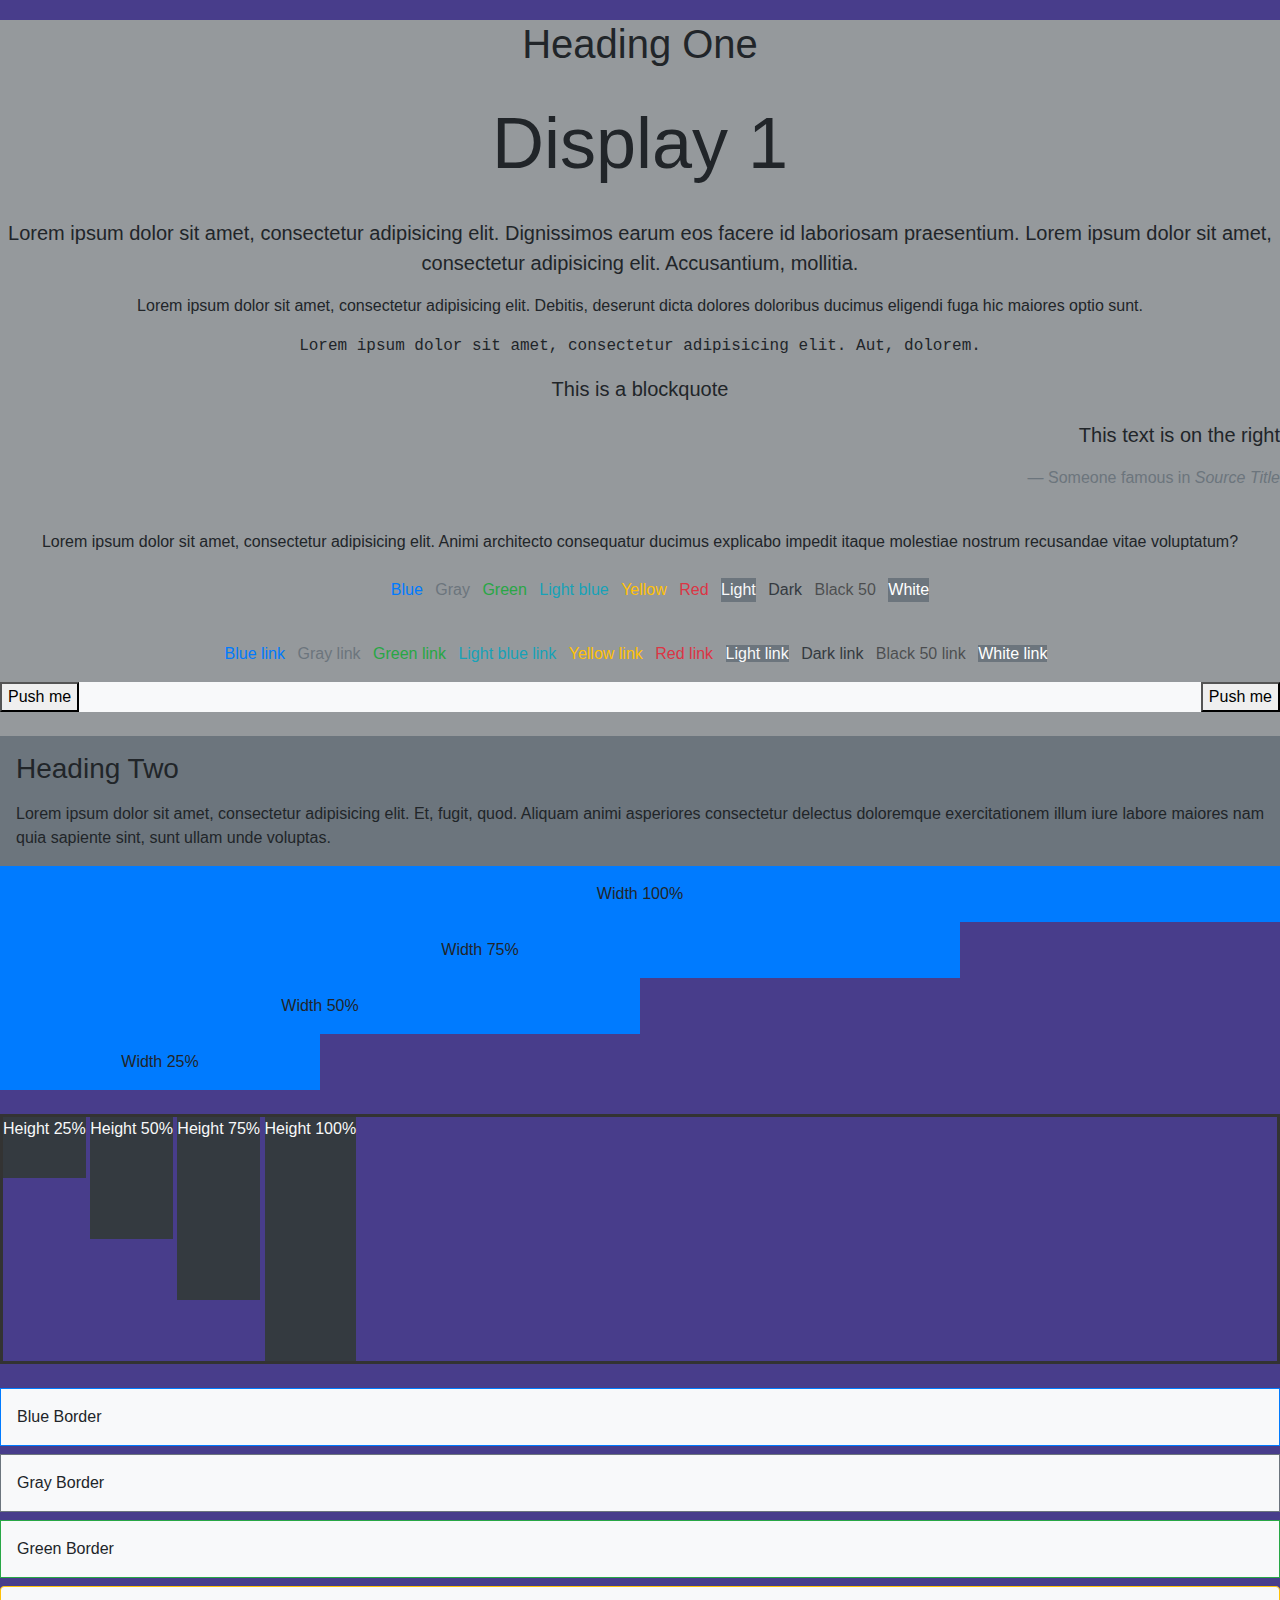
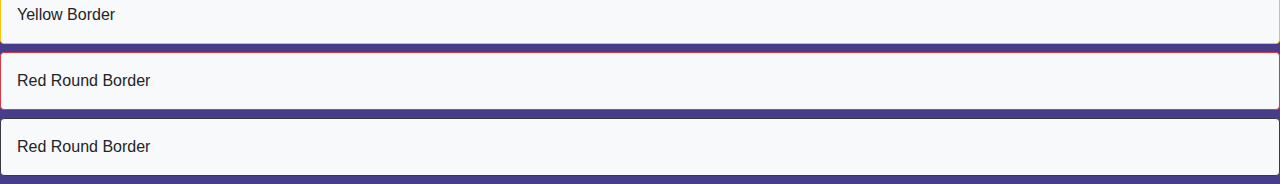
<file: typographyUtilities/index.html>
<!doctype html>
<html lang="en">
<head>
    <meta charset="UTF-8">
    <link rel="stylesheet" href="https://stackpath.bootstrapcdn.com/bootstrap/4.3.1/css/bootstrap.min.css"
          integrity="sha384-ggOyR0iXCbMQv3Xipma34MD+dH/1fQ784/j6cY/iJTQUOhcWr7x9JvoRxT2MZw1T" crossorigin="anonymous">
    <meta name="viewport"
          content="width=device-width, user-scalable=no, initial-scale=1.0, maximum-scale=1.0, minimum-scale=1.0">
    <meta http-equiv="X-UA-Compatible" content="ie=edge">
    <link rel="stylesheet" href="style.css">
    <title>Typography & Utilities</title>
</head>

<body>

<!--HEADINGS & BASIC TYPOGRAPHY-->

<div class="container_0 text-center">
    <h1>Heading One</h1>

    <br>

    <h1 class="display-3">Display 1</h1>

    <br>

    <!--TEXT ALIGNMENT & DISPLAY-->

    <p class="lead">Lorem ipsum dolor sit amet, consectetur adipisicing elit. Dignissimos earum eos facere id laboriosam
        praesentium.
        Lorem ipsum dolor sit amet, consectetur adipisicing elit. Accusantium, mollitia.</p>
    <p>Lorem ipsum dolor sit amet, consectetur adipisicing elit. Debitis, deserunt dicta dolores doloribus ducimus
        eligendi fuga hic maiores optio sunt.</p>
    <p class="text-monospace">Lorem ipsum dolor sit amet, consectetur adipisicing elit. Aut, dolorem.</p>

    <!--FLOATS & FIXED POSITIONS-->

    <blockquote class="blockquote">
        <p>This is a blockquote</p>
    </blockquote>

    <blockquote class="blockquote text-right">
        <p>This text is on the right</p>
        <footer class="blockquote-footer">Someone famous in <cite title="Source Title">Source Title
        </cite>
        </footer>
    </blockquote>

    <br>

    <div class="text-truncate">Lorem ipsum dolor sit amet, consectetur adipisicing elit. Animi architecto consequatur
        ducimus explicabo impedit itaque molestiae nostrum recusandae vitae voluptatum?
    </div>

    <br>

    <!--COLORS & BACKGROUND-->

    <ul>
        <li class="list-inline-item text-primary">Blue</li>
        <li class="list-inline-item text-secondary">Gray</li>
        <li class="list-inline-item text-success">Green</li>
        <li class="list-inline-item text-info">Light blue</li>
        <li class="list-inline-item text-warning">Yellow</li>
        <li class="list-inline-item text-danger">Red</li>
        <li class="list-inline-item text-light bg-secondary">Light</li> <!--the same -->
        <li class="list-inline-item text-dark">Dark</li>
        <li class="list-inline-item text-black-50">Black 50</li>
        <li class="list-inline-item text-white bg-secondary">White</li> <!--the same -->
    </ul>

    <br>

    <p class="list-inline-item">
        <a href="#" class="text-primary">Blue link</a>
    </p>
    <p class="list-inline-item">
        <a href="#" class="text-secondary">Gray link</a>
    </p>
    <p class="list-inline-item">
        <a href="#" class="text-success">Green link</a>
    </p>
    <p class="list-inline-item">
        <a href="#" class="text-info">Light blue link</a>
    </p>
    <p class="list-inline-item">
        <a href="#" class="text-warning">Yellow link</a>
    </p>
    <p class="list-inline-item">
        <a href="#" class="text-danger">Red link</a>
    </p>
    <p class="list-inline-item">
        <a href="#" class="text-light bg-secondary">Light link</a>
    </p>
    <p class="list-inline-item">
        <a href="#" class="text-dark">Dark link</a>
    </p>
    <p class="list-inline-item">
        <a href="#" class="text-black-50">Black 50 link</a>
    </p>
    <p class="list-inline-item">
        <a href="#" class="text-white bg-secondary">White link</a>
    </p>

    <div class="bg-light clearfix">
        <button class="float-left">Push me</button>
        <button class="float-right">Push me</button>
    </div>

    <br>

</div>

<!--MARGIN & PADDING SPACING-->

<h3 class="mb-0 px-3 pt-3 bg-secondary text-justify">Heading Two</h3>
<p class="mb-0 px-3 py-3 bg-secondary text-justify">Lorem ipsum dolor sit amet, consectetur adipisicing elit. Et, fugit, quod.
    Aliquam animi asperiores consectetur delectus doloremque exercitationem illum iure labore maiores nam quia sapiente
    sint, sunt ullam unde voluptas.
</p>

<!--SIZING & BORDERS-->

<!--<div class="bg-primary p-3 w-auto text-center">Width Auto</div>-->   <!--the same as 100%-->
<div class="bg-primary p-3 w-100 text-center">Width 100%</div>
<div class="bg-primary p-3 w-75 text-center">Width 75%</div>
<div class="bg-primary p-3 w-50 text-center">Width 50%</div>
<div class="bg-primary p-3 w-25 text-center">Width 25%</div>

<br>

<div class="container_1">
    <div class="bg-dark text-light text-center d-inline-block h-25">Height 25%</div>
    <div class="bg-dark text-light text-center d-inline-block h-50">Height 50%</div>
    <div class="bg-dark text-light text-center d-inline-block h-75">Height 75%</div>
    <div class="bg-dark text-light text-center d-inline-block h-100">Height 100%</div>
</div>

<br>


<div class="p-3 mb-2 bg-light border border-primary">Blue Border</div>
<div class="p-3 mb-2 bg-light border border-secondary">Gray Border</div>
<div class="p-3 mb-2 bg-light border border-success">Green Border</div>
<div class="p-3 mb-2 bg-light border rounded border-warning">Yellow Border</div>
<div class="p-3 mb-2 bg-light border rounded border-danger">Red Round Border</div>
<div class="p-3 mb-2 bg-light border rounded border-dark">Red Round Border</div>


<script src="https://code.jquery.com/jquery-3.3.1.slim.min.js"
        integrity="sha384-q8i/X+965DzO0rT7abK41JStQIAqVgRVzpbzo5smXKp4YfRvH+8abtTE1Pi6jizo"
        crossorigin="anonymous"></script>
<script src="https://cdnjs.cloudflare.com/ajax/libs/popper.js/1.14.7/umd/popper.min.js"
        integrity="sha384-UO2eT0CpHqdSJQ6hJty5KVphtPhzWj9WO1clHTMGa3JDZwrnQq4sF86dIHNDz0W1"
        crossorigin="anonymous"></script>
<script src="https://stackpath.bootstrapcdn.com/bootstrap/4.3.1/js/bootstrap.min.js"
        integrity="sha384-JjSmVgyd0p3pXB1rRibZUAYoIIy6OrQ6VrjIEaFf/nJGzIxFDsf4x0xIM+B07jRM"
        crossorigin="anonymous"></script>
</body>

</html>
</file>
<file: gridSystem/css/style.css>
container, body {
    margin-top: 20px;
    background-color: #e9ecef;
}

.btn {
    box-shadow: 20px 10px 40px #333333;
    z-index: 999;
}

.row-hl {
    background: #95999c;
    height: 250px;
}

.item-hl {
    border: 1px solid #333333;
}
</file>
<file: jsWidgets/css/style.css>
container, body {
    margin-top: 20px;
    background-color: #e9ecef;
}

#header-btn {
    box-shadow: 20px 10px 40px #333333;
    z-index: 999;
}
</file>
<file: typographyUtilities/style.css>
.container_0, body {
    margin-top: 20px;
    background-color: #95999c;
}

.container_1 {
    height: 250px;
    border: solid #333;
}

/* Small devices (landscape phones) */

@media (min-width: 576px) {
    body {
        background: gray;
    }
}

/* Medium devices (tablets) */

@media (min-width: 768px) {
    body {
        background: blue;
    }
}

/* Large devices (desktops) */

@media (min-width: 992px) {
    body {
        background: cornflowerblue;
    }
}

/* Extra-large devices (large desktops) */

@media (min-width: 1200px) {
    body {
        background: darkslateblue;
    }
}
</file>
